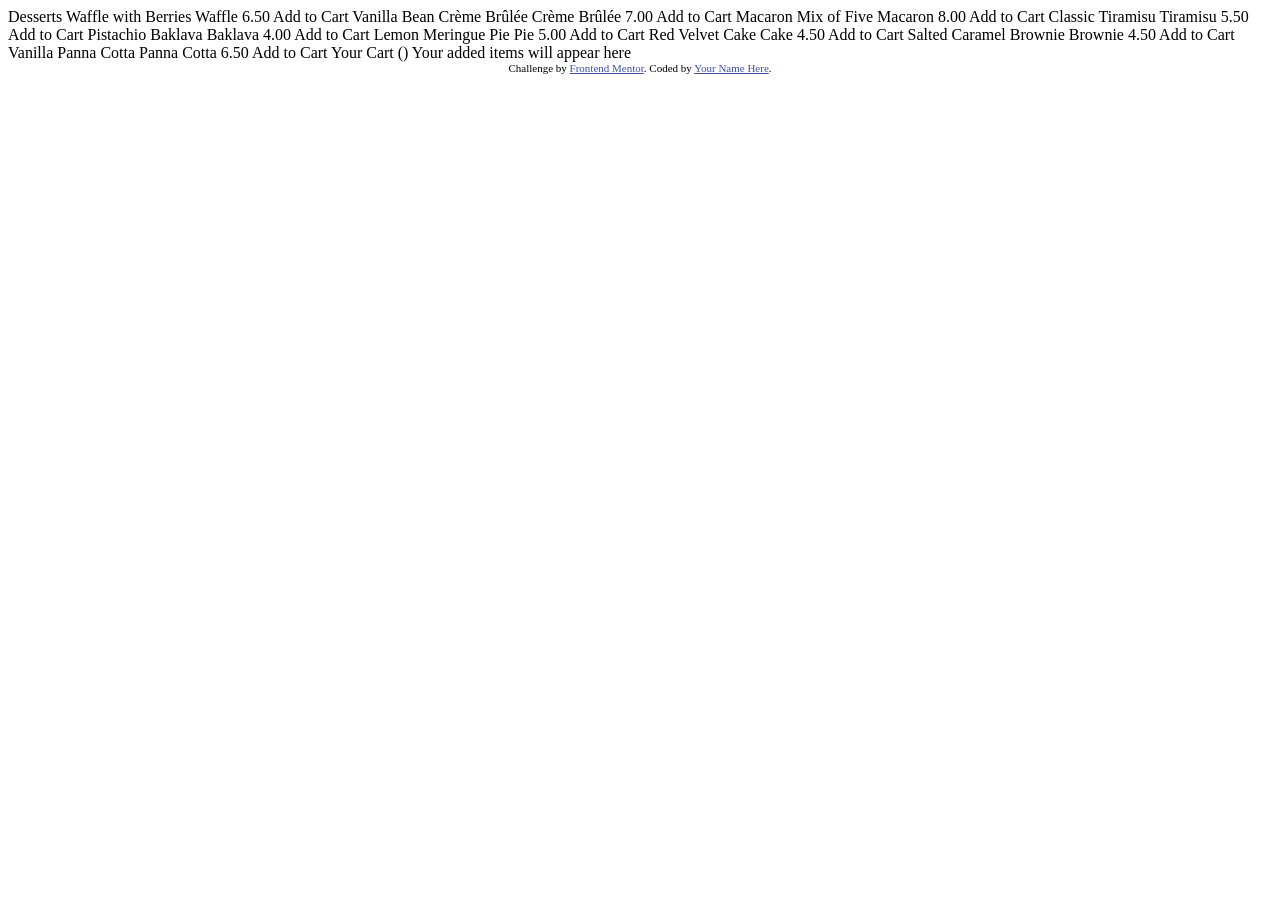
<file: info.html>
<!DOCTYPE html>
<html lang="en">
<head>
  <meta charset="UTF-8">
  <meta name="viewport" content="width=device-width, initial-scale=1.0"> <!-- displays site properly based on user's device -->

  <link rel="icon" type="image/png" sizes="32x32" href="./assets/images/favicon-32x32.png">
  
  <title>Frontend Mentor | Product list with cart</title>

  <!-- Feel free to remove these styles or customise in your own stylesheet 👍 -->
  <style>
    .attribution { font-size: 0.6875rem; text-align: center; }
    .attribution a { color: hsl(228, 45%, 44%); }
  </style>
</head>
<body>

  Desserts

  Waffle with Berries
  Waffle
  6.50
  Add to Cart

  Vanilla Bean Crème Brûlée
  Crème Brûlée
  7.00
  Add to Cart

  Macaron Mix of Five
  Macaron
  8.00
  Add to Cart

  Classic Tiramisu
  Tiramisu
  5.50
  Add to Cart

  Pistachio Baklava
  Baklava
  4.00
  Add to Cart

  Lemon Meringue Pie
  Pie
  5.00
  Add to Cart

  Red Velvet Cake
  Cake
  4.50
  Add to Cart

  Salted Caramel Brownie
  Brownie
  4.50
  Add to Cart

  Vanilla Panna Cotta
  Panna Cotta
  6.50
  Add to Cart

  Your Cart (<!-- Quantity -->)
  Your added items will appear here

  <footer class="attribution">
    Challenge by <a href="https://www.frontendmentor.io?ref=challenge">Frontend Mentor</a>. 
    Coded by <a href="#">Your Name Here</a>.
  </footer>
</body>
</html>
</file>
